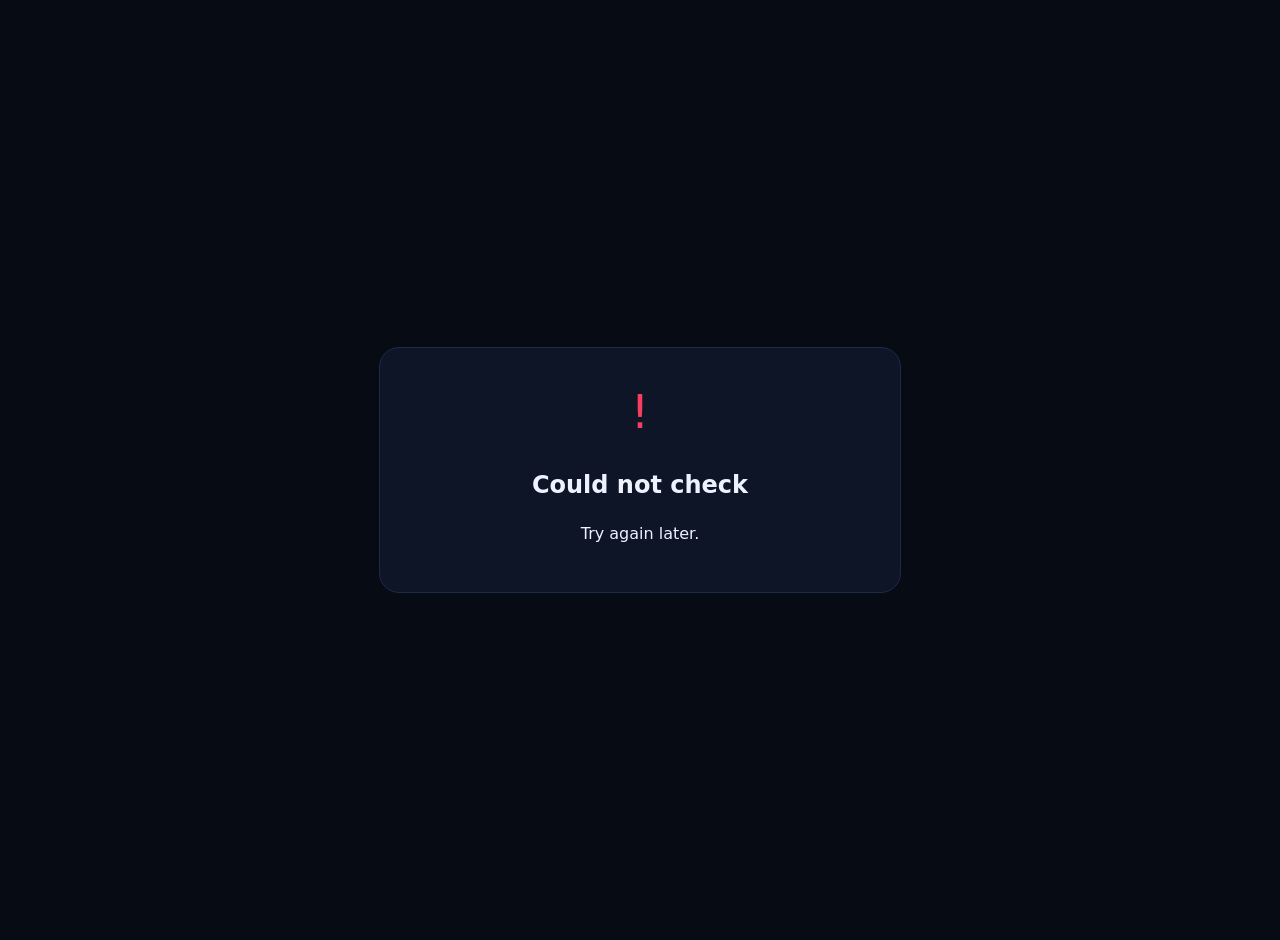
<file: verify.html>
<!doctype html><html lang="en"><head><meta charset="utf-8"><meta name="viewport" content="width=device-width, initial-scale=1"><title>Verify certificate – Certifyx</title>
<style>body{font:16px/1.5 system-ui,sans-serif;background:#070b14;color:#eef2ff;margin:0;min-height:100vh;display:grid;place-items:center;padding:20px}.c{max-width:460px;width:100%;background:#0e1526;border:1px solid #1e2a4a;border-radius:20px;padding:30px;text-align:center}
.i{font-size:46px}.ok{color:#22c55e}.no{color:#f43f5e}dl{text-align:left;margin:20px 0 0}dt{color:#94a3c0;font-size:13px}dd{margin:0 0 12px;font-weight:600}small{color:#64748b}</style></head>
<body><div class="c" id="c"><p>Checking…</p></div><script src="config.js"></script><script>
(async()=>{const C=window.CX||{},id=new URLSearchParams(location.search).get('id')||'',el=document.getElementById('c'),esc=s=>String(s).replace(/[&<>"]/g,c=>({'&':'&amp;','<':'&lt;','>':'&gt;','"':'&quot;'}[c]));
 try{const base=C.fnBase||(C.url||'').replace(/\/$/,'')+'/functions/v1',r=await (await fetch(base+'/verify-certificate?id='+encodeURIComponent(id),{headers:{apikey:C.anon||''}})).json();
  el.innerHTML=r.valid?`<div class="i ok">✔</div><h2>Certificate verified</h2><p>This certificate was submitted and approved by the institution.</p><dl><dt>Student</dt><dd>${esc(r.student)}</dd><dt>Roll number</dt><dd>${esc(r.roll)}</dd><dt>Certificate</dt><dd>${esc(r.certificate)}</dd><dt>Submitted</dt><dd>${new Date(r.submitted).toLocaleDateString()}</dd></dl><small>Personal details are partly hidden to protect privacy.</small>`:`<div class="i no">✖</div><h2>Not verified</h2><p>${esc(r.reason||'We could not find an approved certificate for this link.')}</p>`;
 }catch(e){el.innerHTML='<div class="i no">!</div><h2>Could not check</h2><p>Try again later.</p>'}})();</script></body></html>
</file>
